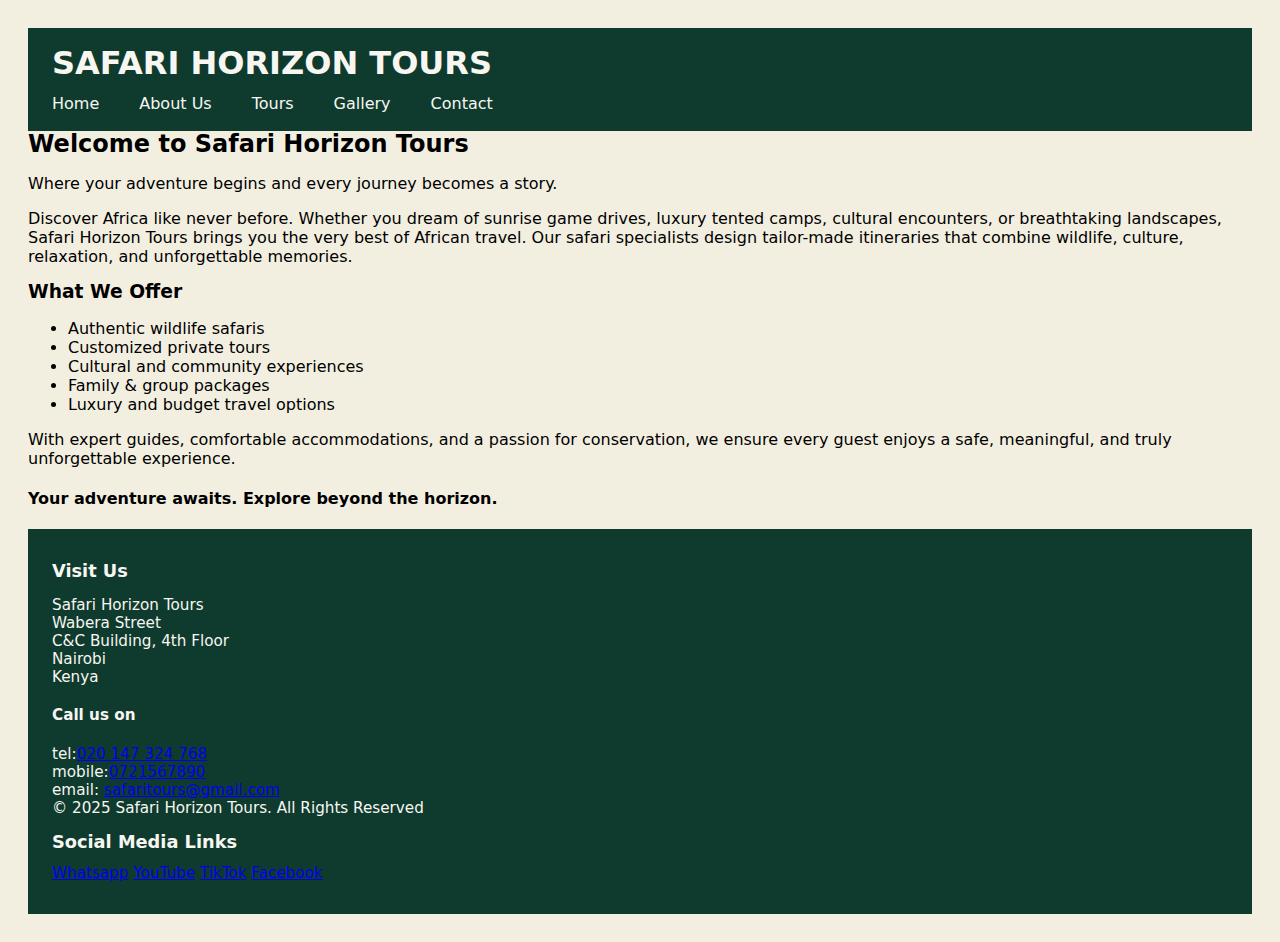
<file: index.html>
<!DOCTYPE html>
<html lang="en">
<head>
  <meta charset="UTF-8">
  <meta name="viewport" content="width=device-width, initial-scale=1.0">
    <title>Safari Horizon Tours</title>
    <link rel="stylesheet" href="style.css">
  </head>
  <body>
    <header>
      <div>
        <h1>SAFARI HORIZON TOURS</h1>
      </div>
      <!-- Navigation Links -->
      <nav>
        <ul>
          <li><a href="index.html">Home</a></li>
          <li><a href="about.html">About Us</a></li>
          <li><a href="tours.html">Tours</a></li>
          <li><a href="gallery.html">Gallery</a></li>
          <li><a href="contact.html">Contact</a></li>
        </ul>
      </nav>
    </header>
    <!-- Welcome Note -->
<h2>Welcome to Safari Horizon Tours</h2>
<p>Where your adventure begins and every journey becomes a story.</p>
<p>Discover Africa like never before. Whether you dream of sunrise game drives, luxury tented camps, cultural encounters, or breathtaking landscapes, Safari Horizon Tours brings you the very best of African travel. Our safari specialists design tailor-made itineraries that combine wildlife, culture, relaxation, and unforgettable memories.</p>
   <h3>What We Offer</h3>
   <ul>
    <li>Authentic wildlife safaris</li>
    <li>Customized private tours</li>
    <li>Cultural and community experiences</li>
    <li>Family & group packages</li>
    <li>Luxury and budget travel options</li>
   </ul>
   <p>With expert guides, comfortable accommodations, and a passion for conservation, we ensure every guest enjoys a safe, meaningful, and truly unforgettable experience.</p>
<h4>Your adventure awaits. Explore beyond the horizon.</h4>
   <!-- Footer -->
    <footer>
        <h3>Visit Us</h3>
      <p>
         Safari Horizon Tours <br />
       Wabera Street<br />
        C&C Building, 4th Floor <br>
        Nairobi<br />
        Kenya <br />
        <h4>Call us on</h4>
        tel:<a href="020 147 324 768 ">020 147 324 768 </a>  <br>
       mobile:<a href="0721567890">0721567890</a> <br>
    
        email: <a href="safaritours@gmail.com">safaritours@gmail.com</a> <br />
         &copy 2025 Safari Horizon Tours. All Rights Reserved <br>
      </p>

      <h3>Social Media Links</h3>
      <a href="#">Whatsapp</a>
      <a href="#">YouTube</a>
      <a href="#">TikTok</a>
      <a href="#">Facebook</a>
    </footer>
  </body>
</html>
</file>
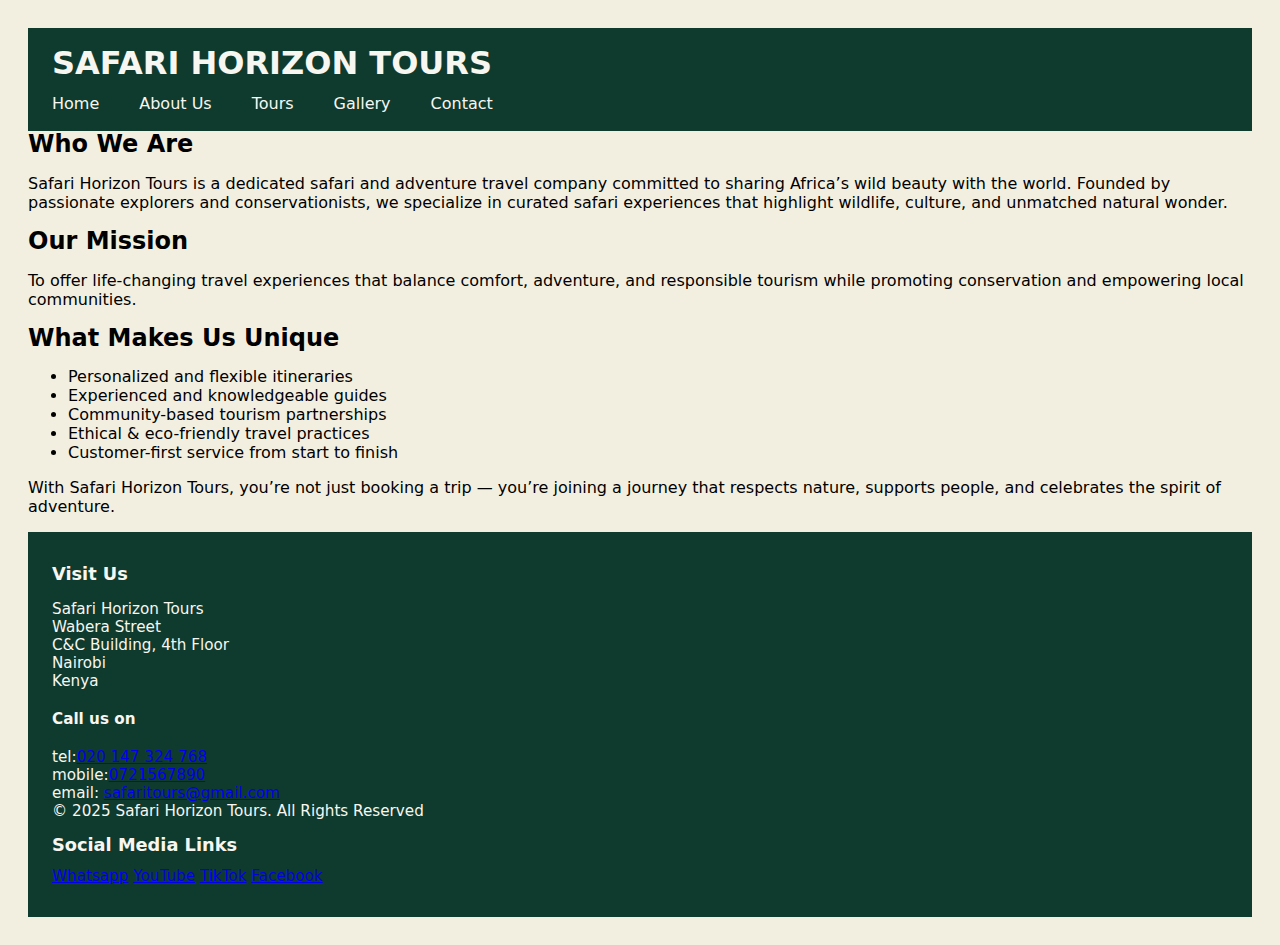
<file: about.html>
<!DOCTYPE html>
<html lang="en">
<head>
  <meta charset="UTF-8">
  <meta name="viewport" content="width=device-width, initial-scale=1.0">
  <title>Document</title>
  <link rel="stylesheet" href="style.css">
</head>
<body>
    <header>
      <div>
        <h1>SAFARI HORIZON TOURS</h1>
      </div>
      <!-- Navigation Links -->
      <nav>
        <ul>
          <li><a href="index.html">Home</a></li>
          <li><a href="about.html">About Us</a></li>
          <li><a href="tours.html">Tours</a></li>
          <li><a href="gallery.html">Gallery</a></li>
          <li><a href="contact.html">Contact</a></li>
        </ul>
      </nav>
    </header>
    <!-- about us -->
     <h2>Who We Are</h2>
     <p>Safari Horizon Tours is a dedicated safari and adventure travel company committed to sharing Africa’s wild beauty with the world. Founded by passionate explorers and conservationists, we specialize in curated safari experiences that highlight wildlife, culture, and unmatched natural wonder.</p>
     <h2>Our Mission</h2>
     <p>To offer life-changing travel experiences that balance comfort, adventure, and responsible tourism while promoting conservation and empowering local communities.</p>
<h2>What Makes Us Unique</h2>
<ul>
    <li>Personalized and flexible itineraries</li>
    <li>Experienced and knowledgeable guides</li>
    <li>Community-based tourism partnerships</li>
    <li>Ethical & eco-friendly travel practices</li>
    <li>Customer-first service from start to finish</li>
</ul>
<p>With Safari Horizon Tours, you’re not just booking a trip — you’re joining a journey that respects nature, supports people, and celebrates the spirit of adventure.</p>

     <!-- Footer -->
    <footer>
        <h3>Visit Us</h3>
      <p>
         Safari Horizon Tours <br />
        Wabera Street<br />
        C&C Building, 4th Floor <br>
        Nairobi<br />
        Kenya <br />
        <h4>Call us on</h4>
        tel:<a href="020 147 324 768 ">020 147 324 768 </a>  <br>
       mobile:<a href="0721567890">0721567890</a> <br>
    
        email: <a href="safaritours@gmail.com">safaritours@gmail.com</a> <br />
         &copy 2025 Safari Horizon Tours. All Rights Reserved  <br>
      </p>

      <h3>Social Media Links</h3>
      <a href="#">Whatsapp</a>
      <a href="#">YouTube</a>
      <a href="#">TikTok</a>
      <a href="#">Facebook</a>
    </footer>
  </body>
</html>
</file>
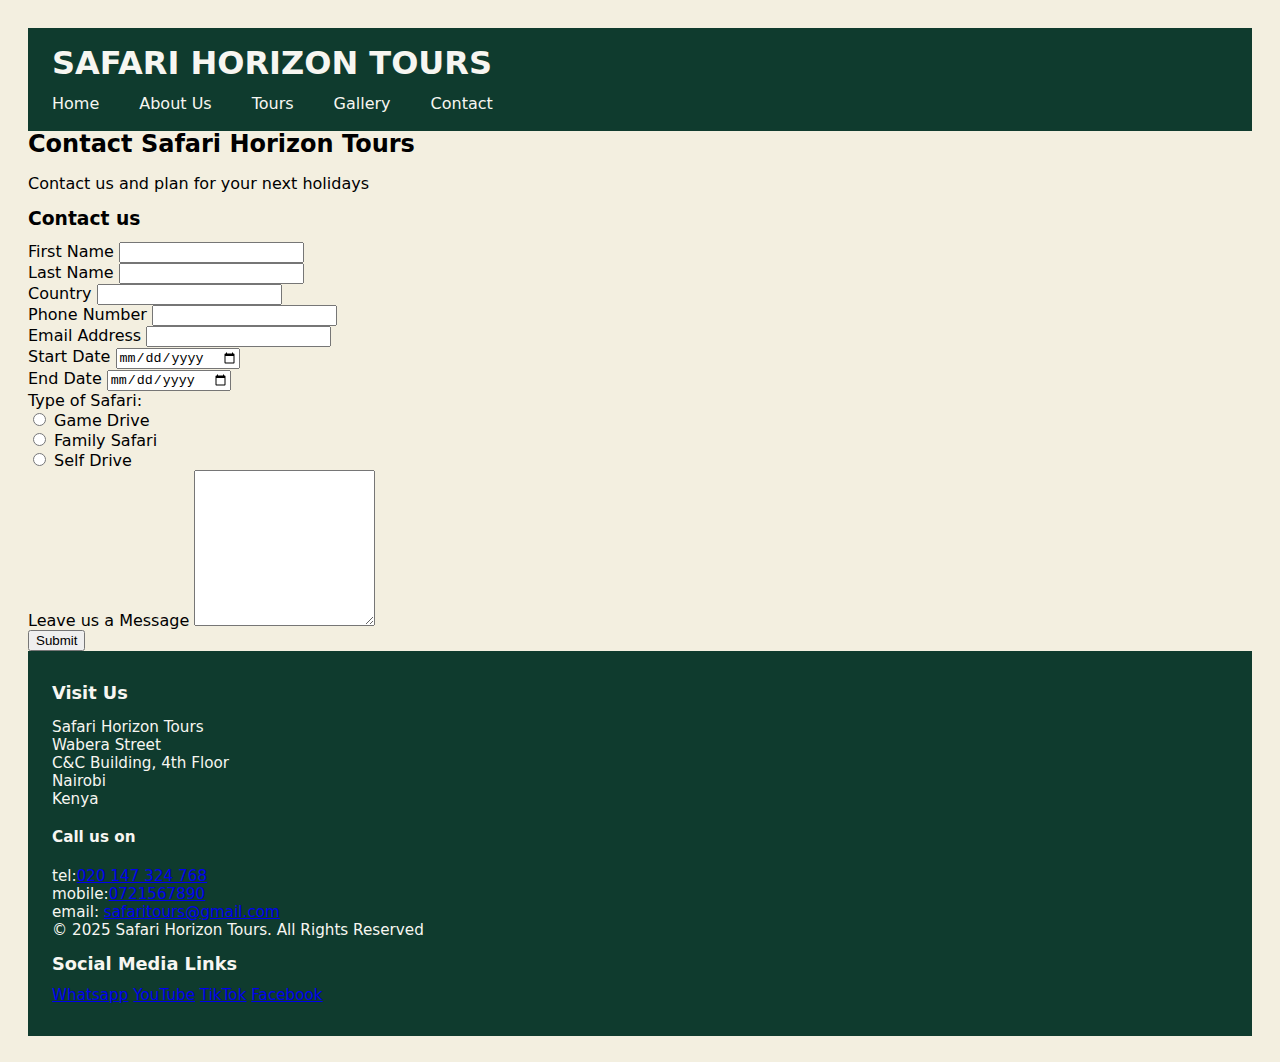
<file: contact.html>
<!DOCTYPE html>
<html lang="en">
  <head>
    <title>Safari Horizon Tours</title>
    <link rel="stylesheet" href="style.css">
  </head>
  <body>
    <header>
      <div>
        <h1>SAFARI HORIZON TOURS</h1>
      </div>
      <!-- Navigation Links -->
      <nav>
        <ul>
          <li><a href="index.html">Home</a></li>
          <li><a href="about.html">About Us</a></li>
          <li><a href="tours.html">Tours</a></li>
          <li><a href="gallery.html">Gallery</a></li>
          <li><a href="contact.html">Contact</a></li>
        </ul>
      </nav>
    </header>
    <!-- Contact Form -->
     <h2>Contact Safari Horizon Tours</h2>
     <p>Contact us and plan for your next holidays</p>
     <h3>Contact us</h3>
     <div>
        <label for="first.name">First Name</label>
        <input id="first.name" name="first.name" type="text">
     </div>
     <div>
        <label for="last.name">Last Name</label>
        <input id="last.name" name="last.name" type="text">
     </div>
     <div>
        <label for="country">Country</label>
        <input id="country" name="country" type="text">
     </div>
     <div>
        <label for="phone">Phone Number</label>
        <input id="phone" name="phone" type="number">
     </div>
     <div>
        <label for="email">Email Address</label>
        <input id="email" name="email" type="email">
     </div>
     <div>
        <label for="start">Start Date</label>
        <input id="start" name="start" type="date">
     </div>
     <div>
        <label for="end">End Date</label>
        <input id="end" name="end" type="date">
        </div>
       
           <label for="safari">Type of Safari:</label>
        <div>
        <input type="radio" name="safari" value="game" id="game">
        <label for="game">Game Drive</label>
     </div>
      <div>
        <input type="radio" name="safari" value="family" id="family">
        <label for="family">Family Safari</label>
     </div>
      <div>
        <input type="radio" name="safari" value="self" id="self">
        <label for="self">Self Drive</label>
     </div>
      <div>
      <label for="message">Leave us a Message</label>
      <textarea name="message" id="message" rows="10"></textarea>
    </div>
    <button>Submit</button>

    <!-- Footer -->
    <footer>
        <h3>Visit Us</h3>
      <p>
         Safari Horizon Tours <br />
        Wabera Street<br />
        C&C Building, 4th Floor <br>
        Nairobi<br />
        Kenya <br />
        <h4>Call us on</h4>
        tel:<a href="020 147 324 768 ">020 147 324 768 </a>  <br>
       mobile:<a href="0721567890">0721567890</a> <br>
    
        email: <a href="safaritours@gmail.com">safaritours@gmail.com</a> <br />
         &copy 2025 Safari Horizon Tours. All Rights Reserved  <br>
      </p>

      <h3>Social Media Links</h3>
      <a href="#">Whatsapp</a>
      <a href="#">YouTube</a>
      <a href="#">TikTok</a>
      <a href="#">Facebook</a>
    </footer>
  </body>
</html>
</file>
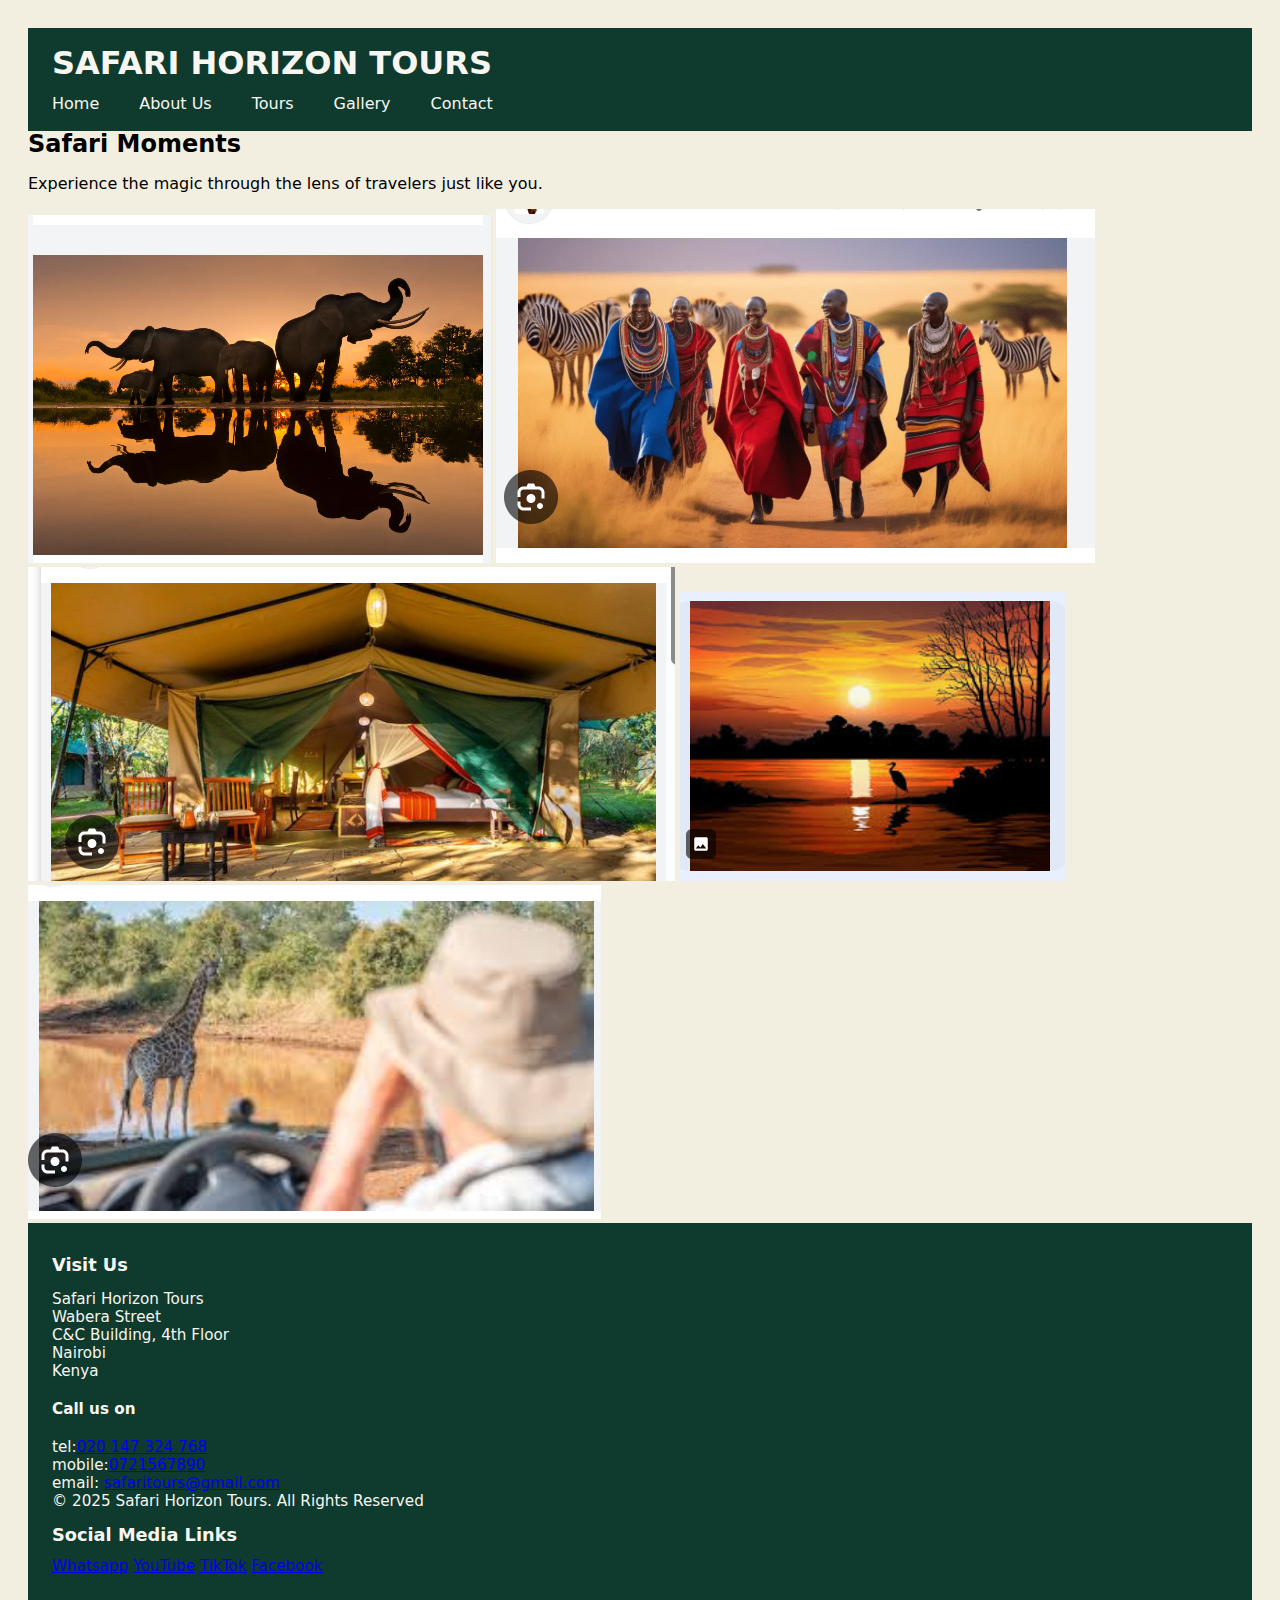
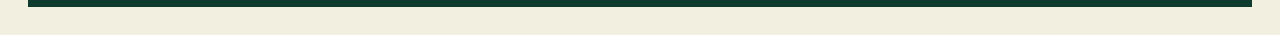
<file: gallery.html>
<!DOCTYPE html>
<html lang="en">
  <head>
    <title>Safari Horizon Tours</title>
    <link rel="stylesheet" href="style.css">
  </head>
  <body>
    <header>
      <div>
        <h1>SAFARI HORIZON TOURS</h1>
      </div>
      <!-- Navigation Links -->
      <nav>
        <ul>
          <li><a href="index.html">Home</a></li>
          <li><a href="about.html">About Us</a></li>
          <li><a href="tours.html">Tours</a></li>
          <li><a href="gallery.html">Gallery</a></li>
          <li><a href="contact.html">Contact</a></li>
        </ul>
      </nav>
    </header>
    <!-- Photo Gallery -->
     <h2>Safari Moments</h2>
     <p>Experience the magic through the lens of travelers just like you.</p>
     <img src="images/elephants.png" alt="A group of elephants">
     <img src="images/cultural.png" alt="a photo of cultural people">
     <img src="images/lodge.png" alt="a photo of a camping lodge">
     <img src="images/sunset.png" alt="a sunset photo">
     <img src="images/tourists.png" alt="a photo of a tourist">
    <!-- Footer -->
    <footer>
        <h3>Visit Us</h3>
      <p>
        Safari Horizon Tours <br />
        Wabera Street<br />
        C&C Building, 4th Floor <br>
        Nairobi<br />
        Kenya <br />
        <h4>Call us on</h4>
        tel:<a href="020 147 324 768 ">020 147 324 768 </a>  <br>
       mobile:<a href="0721567890">0721567890</a> <br>
    
        email: <a href="safaritours@gmail.com">safaritours@gmail.com</a> <br />
         &copy 2025 Safari Horizon Tours. All Rights Reserved <br>
      </p>

      <h3>Social Media Links</h3>
      <a href="#">Whatsapp</a>
      <a href="#">YouTube</a>
      <a href="#">TikTok</a>
      <a href="#">Facebook</a>
    </footer>
  </body>
</html>
</file>
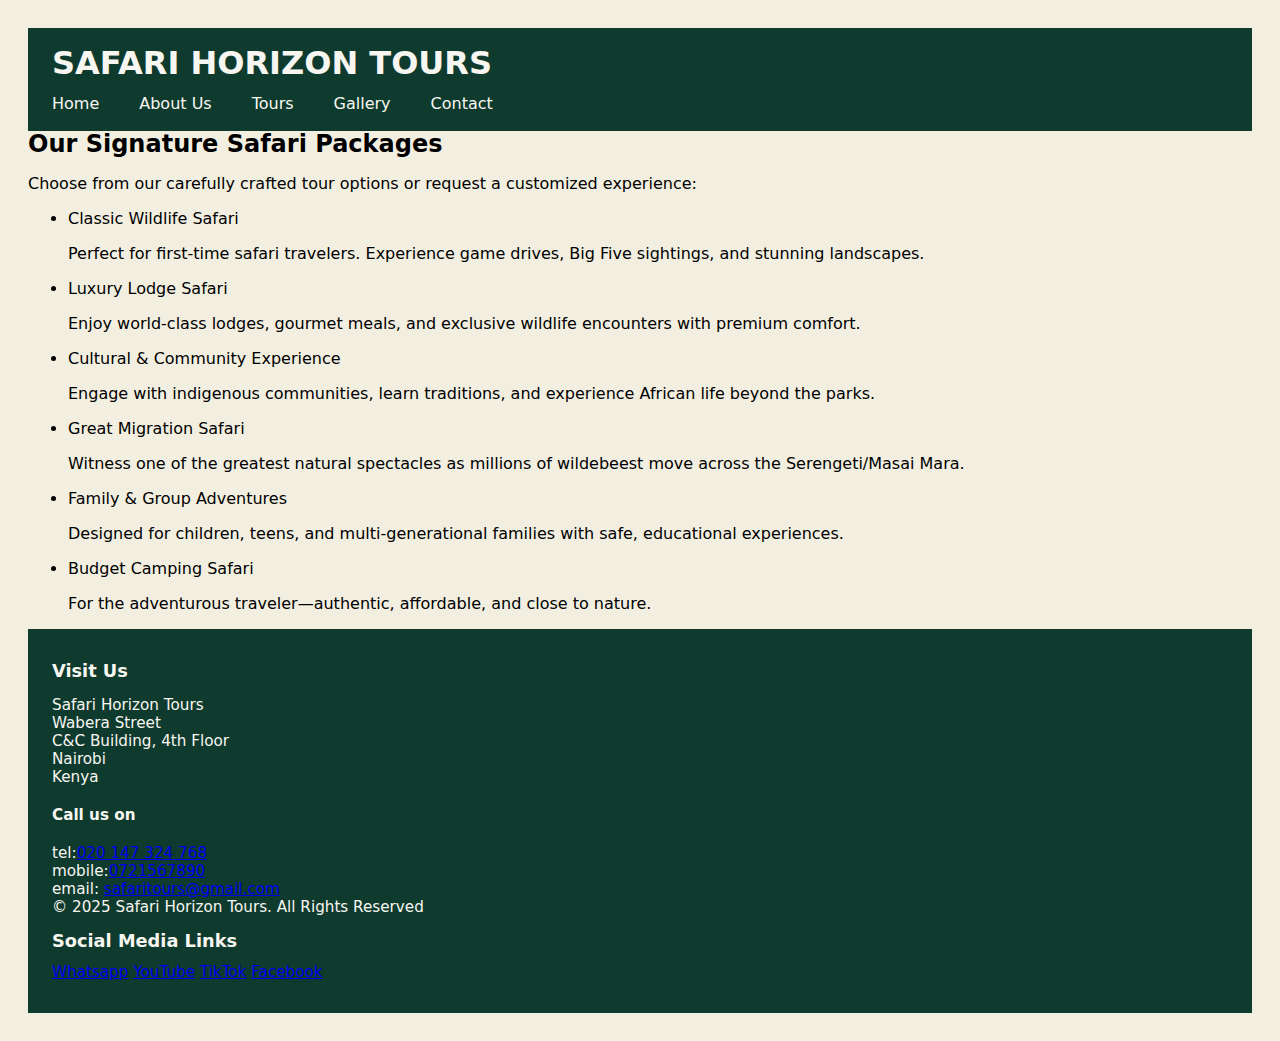
<file: tours.html>
<!DOCTYPE html>
<html lang="en">
  <head>
    <title>Safari Horizon Tours</title>
    <link rel="stylesheet" href="style.css">
  </head>
  <body>
    <header>
      <div>
        <h1>SAFARI HORIZON TOURS</h1>
      </div>
      <!-- Navigation Links -->
      <nav>
        <ul>
          <li><a href="index.html">Home</a></li>
          <li><a href="about.html">About Us</a></li>
          <li><a href="tours.html">Tours</a></li>
          <li><a href="gallery.html">Gallery</a></li>
          <li><a href="contact.html">Contact</a></li>
        </ul>
      </nav>
    </header>
    <h2>Our Signature Safari Packages</h2>
    <p>Choose from our carefully crafted tour options or request a customized experience:</p>
    <div>
      <ul>
        <li>Classic Wildlife Safari</li>
        <p>Perfect for first-time safari travelers. Experience game drives, Big Five sightings, and stunning landscapes.</p>
         <li>Luxury Lodge Safari</li>
         <p>Enjoy world-class lodges, gourmet meals, and exclusive wildlife encounters with premium comfort.</p>
          <li>Cultural & Community Experience</li>
          <p>Engage with indigenous communities, learn traditions, and experience African life beyond the parks.</p>
           <li>Great Migration Safari</li>
           <p>Witness one of the greatest natural spectacles as millions of wildebeest move across the Serengeti/Masai Mara.</p>
            <li>Family & Group Adventures</li>
            <p>Designed for children, teens, and multi-generational families with safe, educational experiences.</p>
             <li>Budget Camping Safari</li>
             <p>For the adventurous traveler—authentic, affordable, and close to nature.</p>
      </ul>
    </div>
    <!-- Footer -->
    <footer>
        <h3>Visit Us</h3>
      <p>
         Safari Horizon Tours <br />
       Wabera Street<br />
        C&C Building, 4th Floor <br>
        Nairobi<br />
        Kenya <br />
        <h4>Call us on</h4>
        tel:<a href="020 147 324 768 ">020 147 324 768 </a>  <br>
       mobile:<a href="0721567890">0721567890</a> <br>
    
        email: <a href="safaritours@gmail.com">safaritours@gmail.com</a> <br />
         &copy 2025 Safari Horizon Tours. All Rights Reserved  <br>
      </p>

      <h3>Social Media Links</h3>
      <a href="#">Whatsapp</a>
      <a href="#">YouTube</a>
      <a href="#">TikTok</a>
      <a href="#">Facebook</a>
    </footer>
  </body>
</html>
</file>
<file: style.css>
body {
  font-family: system-ui, -apple-system, BlinkMacSystemFont, "Segoe UI", Roboto,
    Oxygen, Ubuntu, Cantarell, "Open Sans", "Helvetica Neue", sans-serif;
  padding: 20px;
  background-color: #f3efe0;
}
header {
  background-color: #0f3b2e;
  color: #f7f6f1;
  padding: 18px 24px;
}
h1,
h2,
h3 {
  line-height: 1.12;
  margin: 0 0 12px 0;
}

nav ul {
  display: flex;
  gap: 40px;
  list-style: none;
  padding: 0px;
  margin: 0;
}
nav a {
  color: #f7f6f1;
  text-decoration: none;
}
nav a:hover {
  color: #d99a3a;
}
h1 {
  color: #f7f6f1;
}
footer {
  background: #0f3b2e;
  padding: 32px 24px;
  font-size: 0.95rem;
  color: #f7f6f1;
}
</file>
